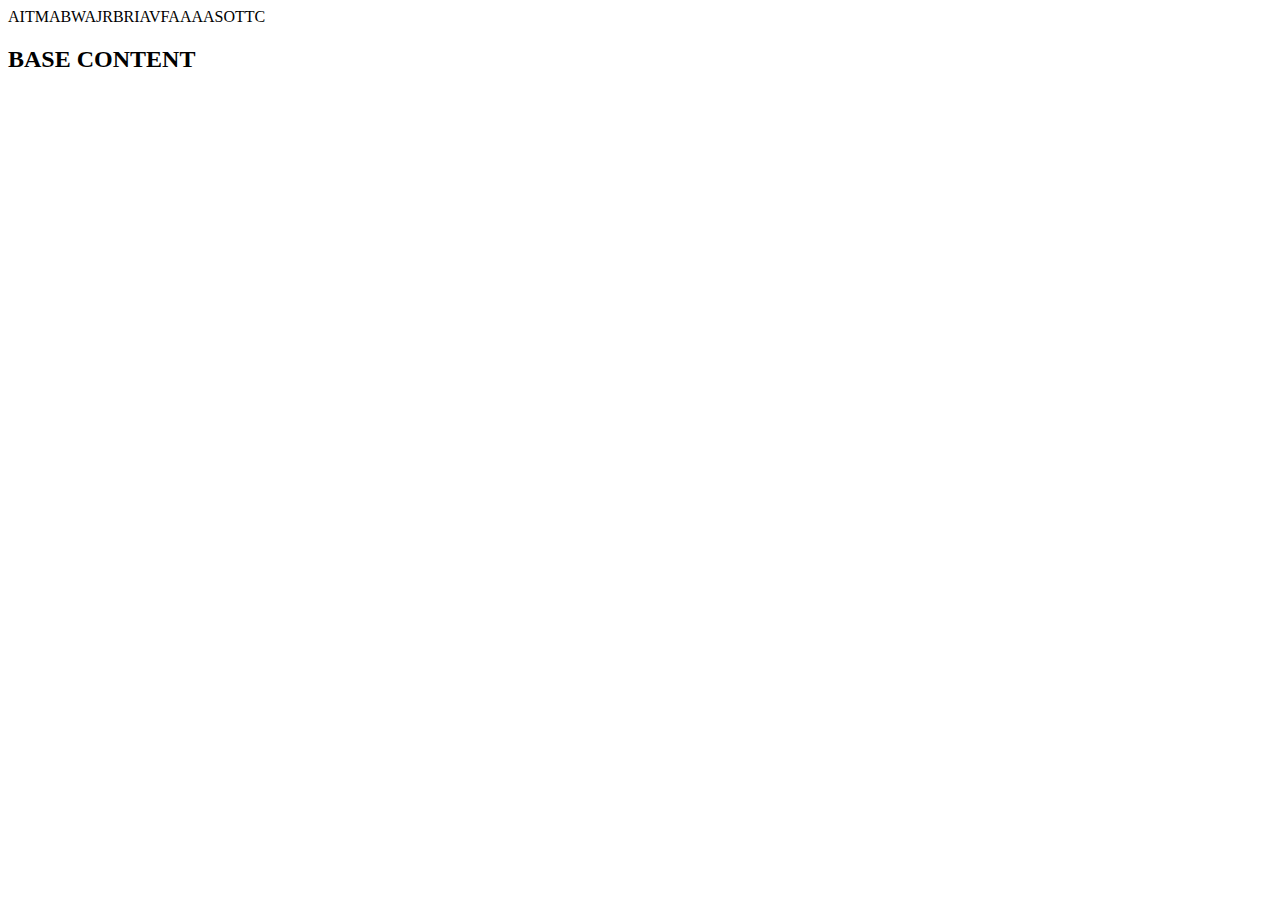
<file: ChatApplication/src/main/resources/templates/index.html>
<!DOCTYPE html>
<html xmlns="http://www.w3.org/1999/xhtml" xmlns:th="http://www.thymeleaf.org" th:fragment="base">
    <head>
        <title>Alien Invasion Tomato Monster Mexican Armada Brothers Who Are Just Regural Brothers Running In A Van From An Asteroid And All Sorts Of Things The Chat</title>
        <meta charset="UTF-8"/>
        <meta name="viewport" content="width=device-width, initial-scale=1.0"/>
    </head>
    <body>
        <div>AITMABWAJRBRIAVFAAAASOTTC</div>
        <h2>BASE CONTENT</h2>
        
        <div th:include="this :: content"/>
    </body>
</html>
</file>
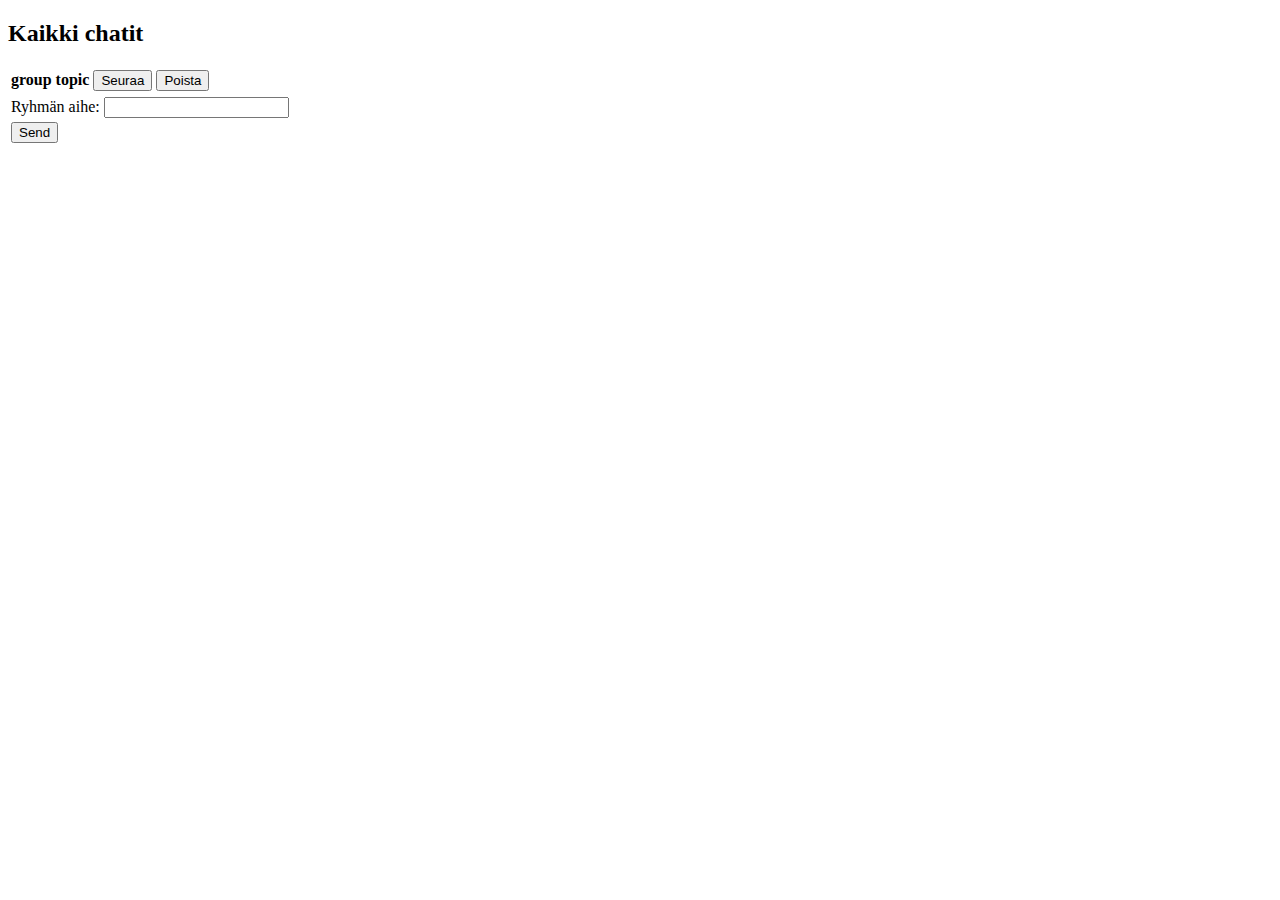
<file: src/main/resources/templates/groups.html>
<!DOCTYPE html>
<html xmlns="http://www.w3.org/1999/xhtml" xmlns:th="http://www.thymeleaf.org" th:include="index :: base">
    <head>
        <title>Alien Invasion Tomato Monster Mexican Armada Brothers Who Are Just Regural Brothers Running In A Van From An Asteroid And All Sorts Of Things The Chat</title>
        <meta charset="UTF-8"/>
        <meta name="viewport" content="width=device-width, initial-scale=1.0"/>
    </head>
    <body>
        <div th:fragment="content">
            <h2>Kaikki chatit</h2>

            <table>
                <tr th:each="group : ${groups}">
                    <th><a th:href="@{groups/{groupId}(groupId=${group.id})}"  id="aihe" th:text="${group.topic}">group topic</a></th>
                    <td>
                        <form th:action="@{groups/{groupId}(groupId=${group.id})}" method="POST">
                            <input type="submit" class="painike" value="Seuraa"/>
                        </form>
                    </td>
                    <td>
                        <form th:action="@{groups/{groupId}(groupId=${group.id})}" th:method="DELETE" id="delete">
                            <input type="submit" class="painike" value="Poista"/>
                        </form>
                    </td>
                </tr>
            </table>


            <div> 
                <form th:action="@{/groups}" method="POST">
                    <table>
                        <tr>
                            <td class="teksti">Ryhmän aihe:</td>
                            <td><input type="text" class="inputfield" name="topic" th:value="${topic}" id="topic"/></td>
                            <!--<td th:if="${#topic.hasErrors('topic')}" th:errors="*{topic}">Aihe ei voi olla tyhjä.</td>-->
                        </tr>
                        <tr>
                            <td>
                                <form id="add">
                                    <input type="submit" class="painike" value="Send"/>
                                </form>
                            </td>
                        </tr>
                    </table>
                </form>
            </div>

        </div>



    </body>

</html>
</file>
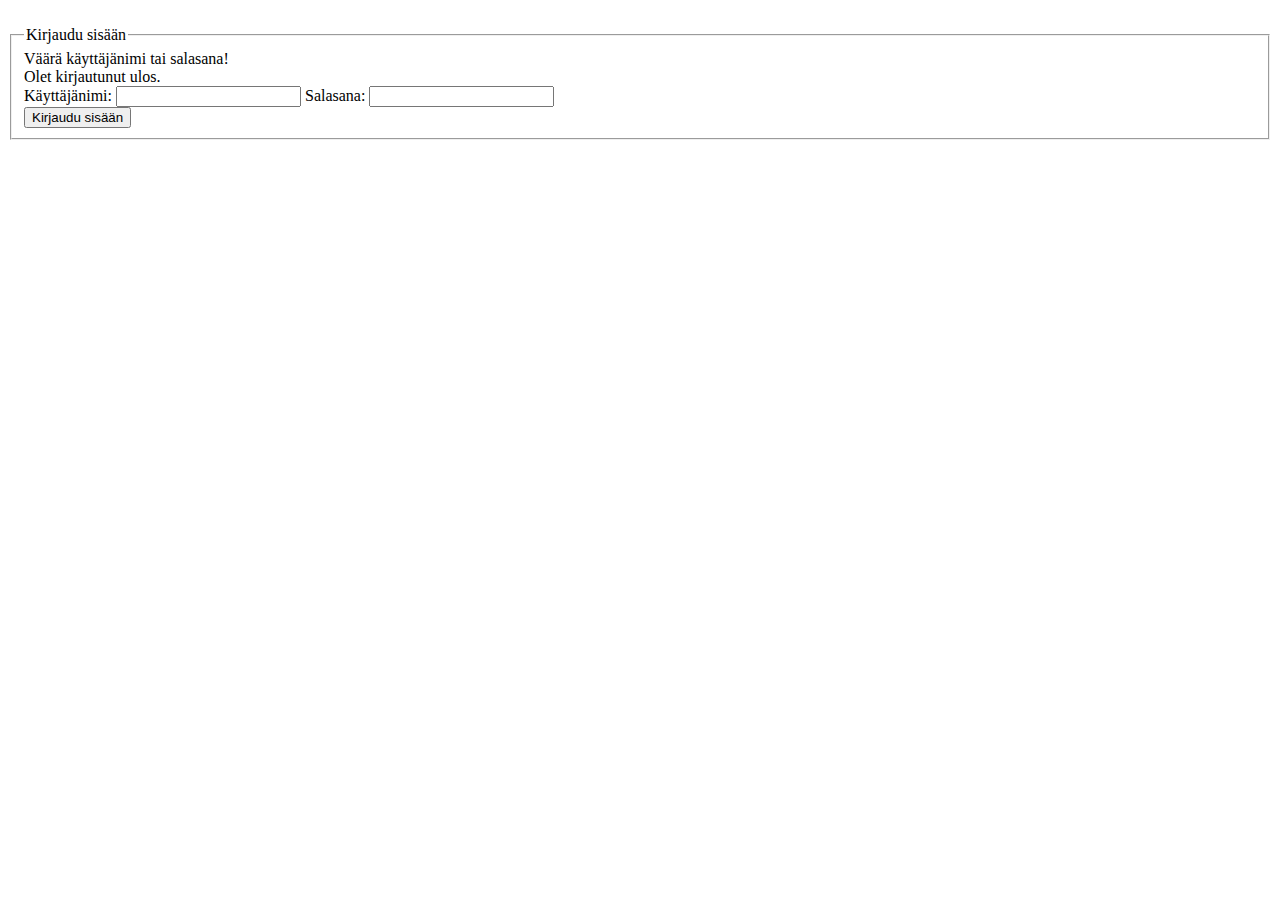
<file: src/main/resources/templates/login.html>
<!DOCTYPE html>
<html xmlns="http://www.w3.org/1999/xhtml" xmlns:th="http://www.thymeleaf.org" th:include="index :: base">
    <head>
        <title>Alien Invasion Tomato Monster Mexican Armada Brothers Who Are Just Regural Brothers Running In A Van From An Asteroid And All Sorts Of Things The Chat</title>
        <meta charset="UTF-8"/>
        <meta name="viewport" content="width=device-width, initial-scale=1.0"/>
    </head>
    <body>
        <div th:fragment="content">
            <br/>
            <form name='f' action='/login' method='POST'>
                <fieldset>
                    <legend class="teksti">Kirjaudu sisään</legend>
                    <div th:if="${param.error}" class="alert alert-error">    
                        Väärä käyttäjänimi tai salasana!
                    </div>
                    <div th:if="${param.logout}" class="alert alert-success"> 
                        Olet kirjautunut ulos.
                    </div>
                    <label class="teksti" for="username"> Käyttäjänimi:</label>
                    <input type="text" id="username" class="inputfield" name="username"/>        
                    <label class="teksti" for="password"> Salasana:</label>
                    <input type="password" class="inputfield" id="password" name="password"/>    
                    <div class="form-actions">
                        <button type="submit" class="painike">Kirjaudu sisään</button>
                    </div>
                </fieldset>
            </form>

        </div>
    </body>
</html>
</file>
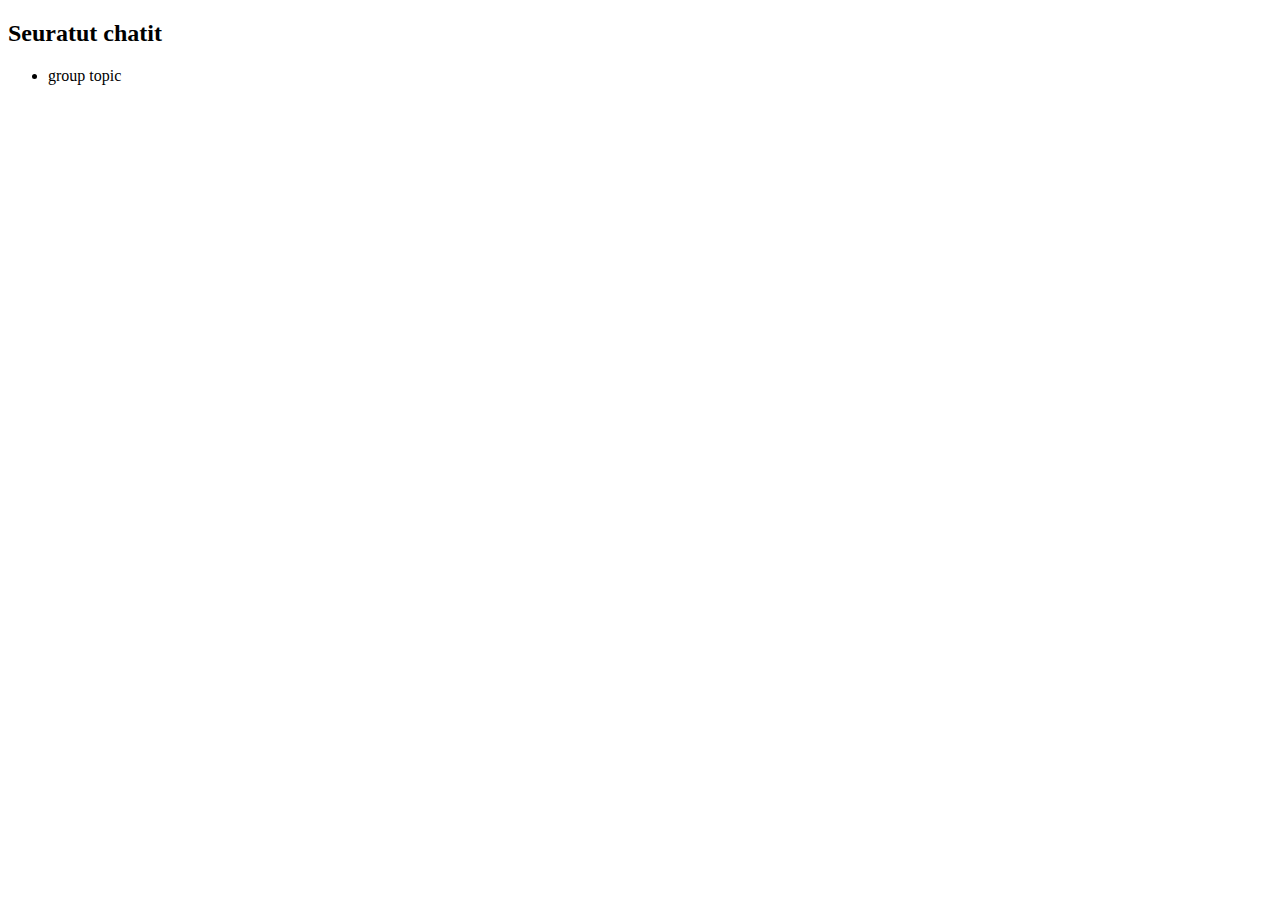
<file: src/main/resources/templates/owngroups.html>
<!DOCTYPE html>
<html xmlns="http://www.w3.org/1999/xhtml" xmlns:th="http://www.thymeleaf.org" th:include="index :: base">
    <head>
        <title>Alien Invasion Tomato Monster Mexican Armada Brothers Who Are Just Regural Brothers Running In A Van From An Asteroid And All Sorts Of Things The Chat</title>
        <meta charset="UTF-8"/>
        <meta name="viewport" content="width=device-width, initial-scale=1.0"/>
    </head>
    <body>
        <div th:fragment="content">
            <h2>Seuratut chatit</h2>


            <p th:text="${apu}"></p>

            <ul>
                <li th:each="group : ${owngroups}">
                    <a  th:href="@{{groupId}(groupId=${group.id})}"  id="aihe" th:text="${group.topic}">group topic</a>
                </li>
            </ul>


        </div>
    </body>
</html>
</file>
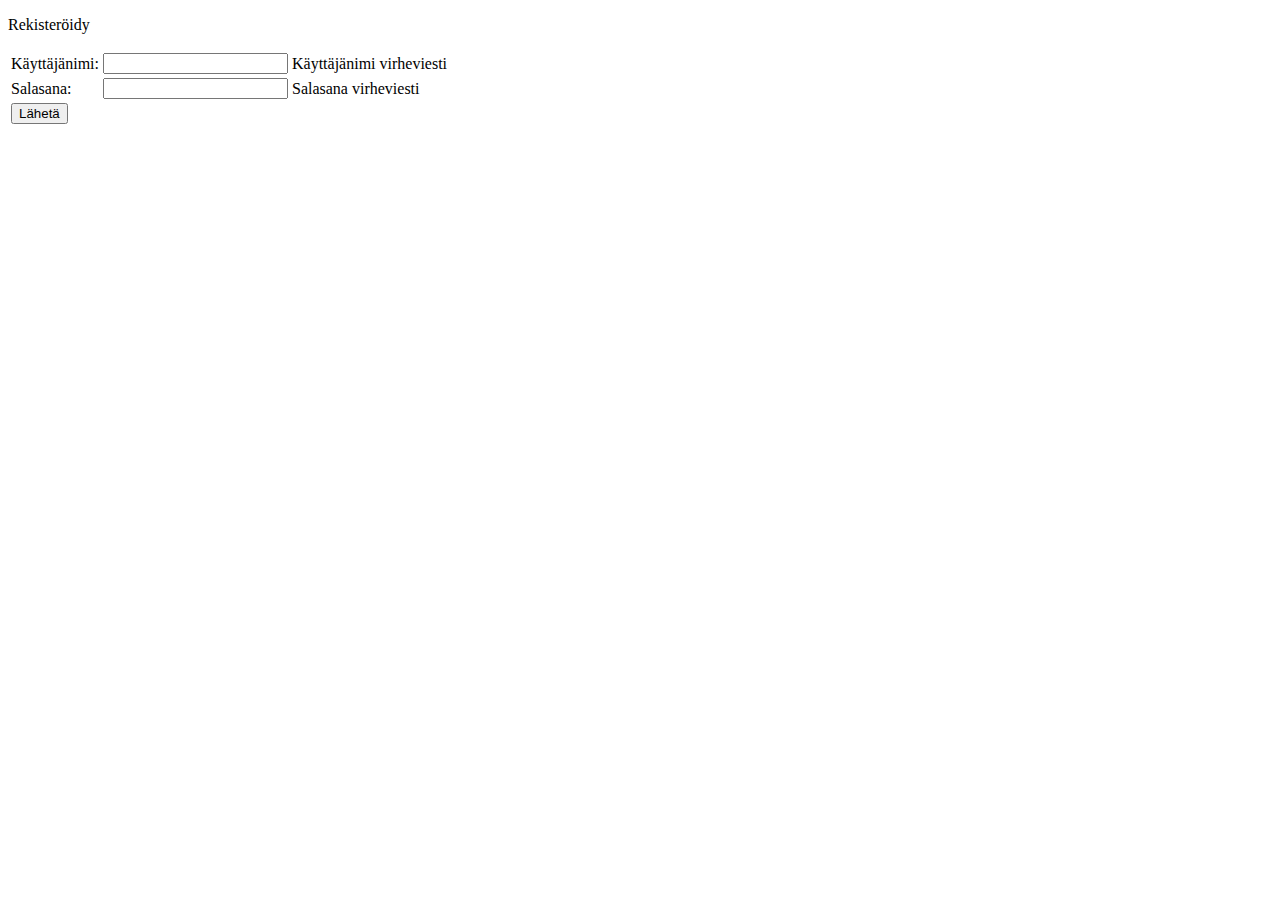
<file: src/main/resources/templates/register.html>
<!DOCTYPE html>
<html xmlns="http://www.w3.org/1999/xhtml" xmlns:th="http://www.thymeleaf.org" th:include="index :: base">
    <head>
        <title>Rekisteröinti</title>
        <meta charset="UTF-8"/>
        <meta name="viewport" content="width=device-width, initial-scale=1.0"/>
    </head>
    <body>
        <div th:fragment="content">

            <p class="teksti">Rekisteröidy</p>
            <form action="#" th:action="@{/reg}" th:object="${account}" method="POST">
                <table>
                    <tr>
                        <td class="teksti">Käyttäjänimi: </td>
                        <td><input type="text" th:field="*{username}" id="username" class="inputfield"/></td>
                        <td th:if="${#fields.hasErrors('username')}" th:errors="*{username}">Käyttäjänimi virheviesti</td>
                    </tr>
                    <tr >
                        <td class="teksti">Salasana: </td>
                        <td><input type="password" th:field="*{password}" id="password" class="inputfield"/></td>
                        <td th:if="${#fields.hasErrors('password')}" th:errors="*{password}">Salasana virheviesti</td>
                    </tr>
                    <tr>
                        <td><button class="painike" type="submit">Lähetä</button></td>
                    </tr>
                </table>
            </form>

        </div>
    </body>
</html>
</file>
